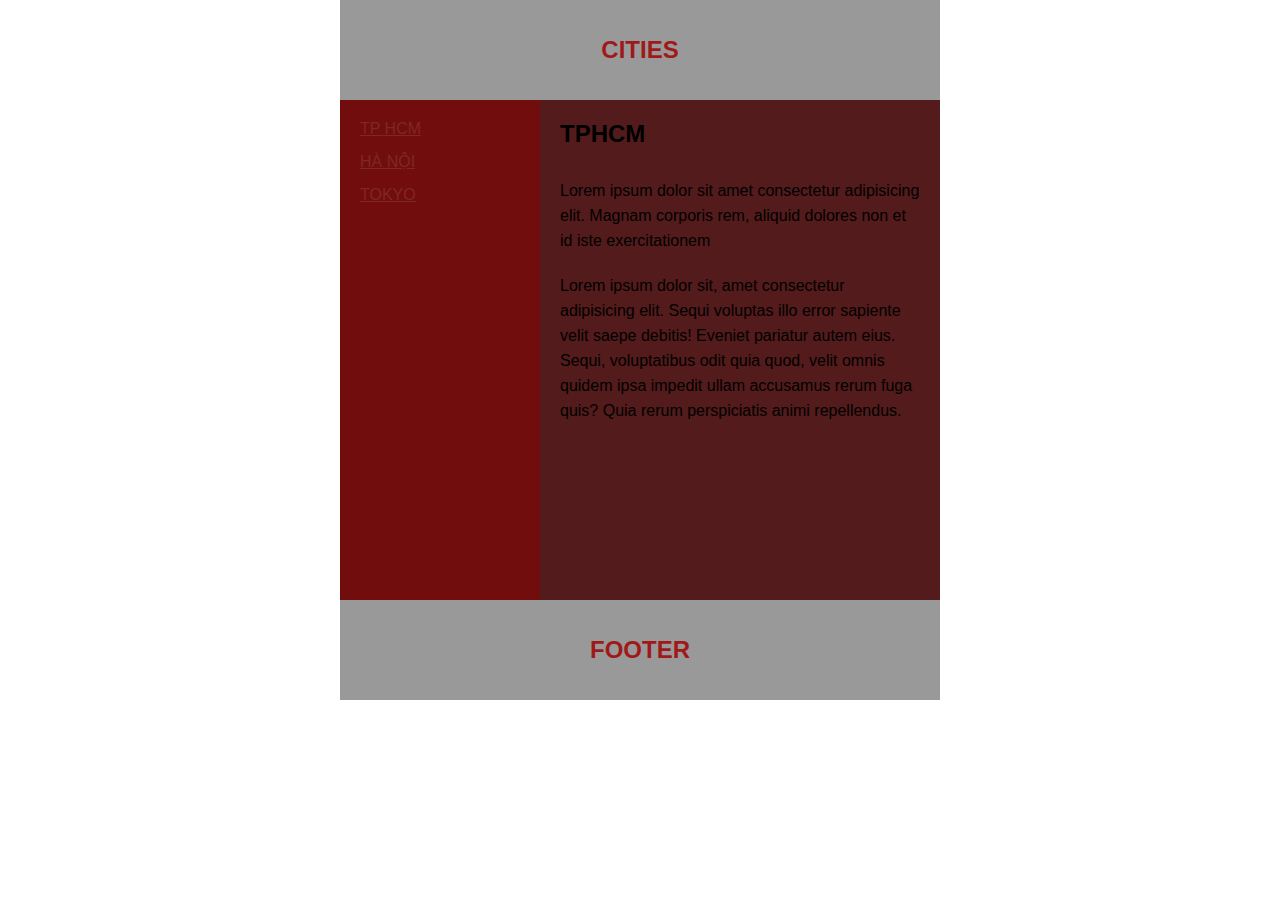
<file: index.html>
<!DOCTYPE html>
<html lang="en">

<head>
  <meta charset="UTF-8">
  <meta http-equiv="X-UA-Compatible" content="IE=edge">
  <meta name="viewport" content="width=device-width, initial-scale=1.0">
  <title>TP HCM</title>
  <link rel="stylesheet" href="./css/style.css">
</head>

<body>

  <div class="container">
    <header>
      <h2>CITIES</h2>
    </header>
    <main>
      <article>
        <a href="./index.html">TP HCM</a>
        <a href="./hanoi.html" target="blank">HÀ NỘI</a>
        <a href="./tokyo.html">TOKYO</a>
      </article>
      <section>
        <h2>TPHCM</h2>
        <p>Lorem ipsum dolor sit amet consectetur adipisicing elit. Magnam corporis rem, aliquid dolores non et id iste
          exercitationem</p>
        <p>Lorem ipsum dolor sit, amet consectetur adipisicing elit. Sequi voluptas illo error sapiente velit saepe
          debitis! Eveniet pariatur autem eius. Sequi, voluptatibus odit quia quod, velit omnis quidem ipsa impedit
          ullam accusamus rerum fuga quis? Quia rerum perspiciatis animi repellendus.</p>
      </section>
    </main>
    <footer>
      <h2>FOOTER</h2>
    </footer>

  </div>

</body>

</html>
</file>
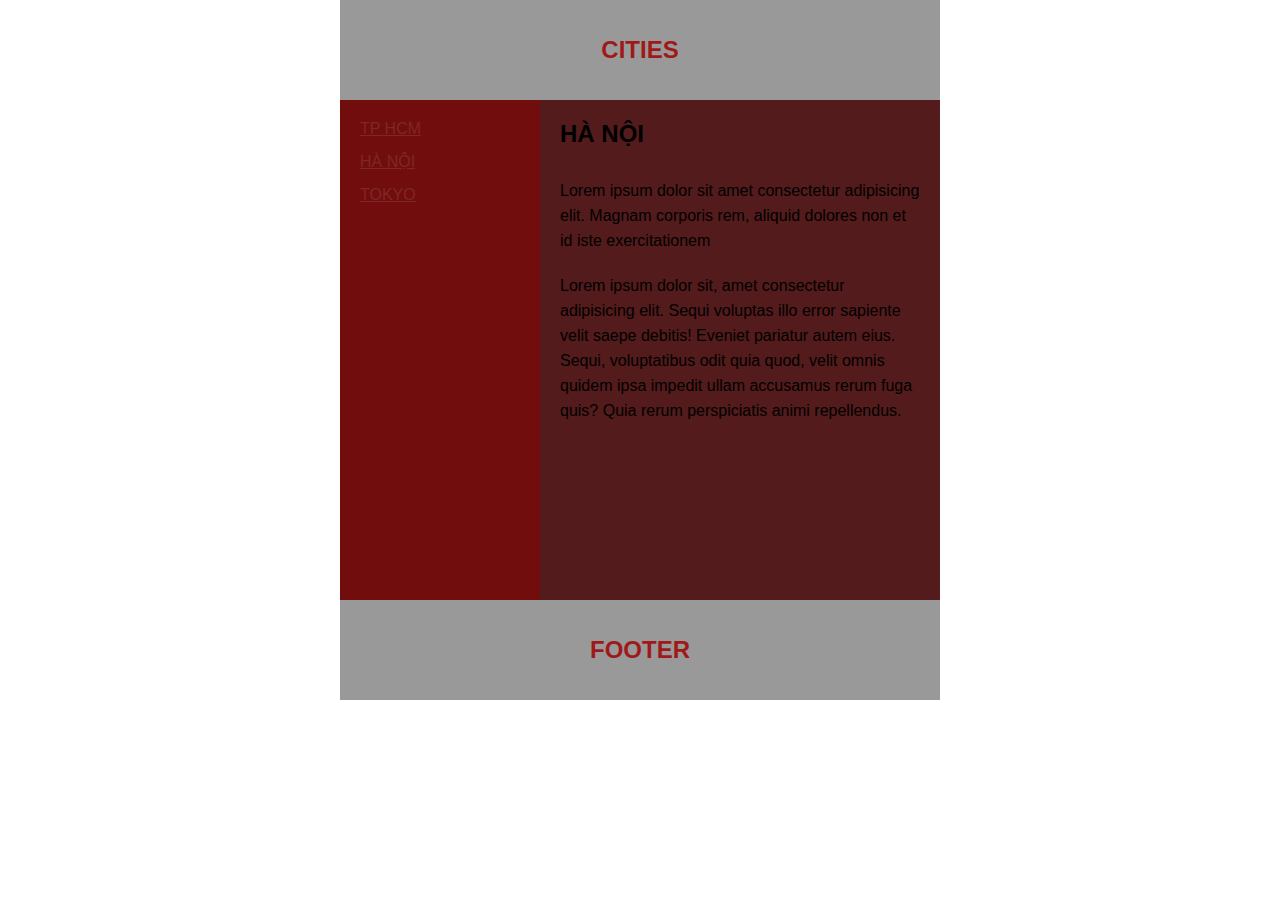
<file: hanoi.html>
<!DOCTYPE html>
<html lang="en">

<head>
  <meta charset="UTF-8">
  <meta http-equiv="X-UA-Compatible" content="IE=edge">
  <meta name="viewport" content="width=device-width, initial-scale=1.0">
  <title>HÀ NỘI</title>
  <link rel="stylesheet" href="./css/style.css">
</head>

<body>

  <div class="container">
    <header>
      <h2>CITIES</h2>
    </header>
    <main>
      <article>
        <a href="./index.html">TP HCM</a>
        <a href="./hanoi.html" target="blank">HÀ NỘI</a>
        <a href="./tokyo.html">TOKYO</a>
      </article>
      <section>
        <h2>HÀ NỘI</h2>
        <p>Lorem ipsum dolor sit amet consectetur adipisicing elit. Magnam corporis rem, aliquid dolores non et id iste
          exercitationem</p>
        <p>Lorem ipsum dolor sit, amet consectetur adipisicing elit. Sequi voluptas illo error sapiente velit saepe
          debitis! Eveniet pariatur autem eius. Sequi, voluptatibus odit quia quod, velit omnis quidem ipsa impedit
          ullam accusamus rerum fuga quis? Quia rerum perspiciatis animi repellendus.</p>
      </section>
    </main>
    <footer>
      <h2>FOOTER</h2>
    </footer>

  </div>

</body>

</html>
</file>
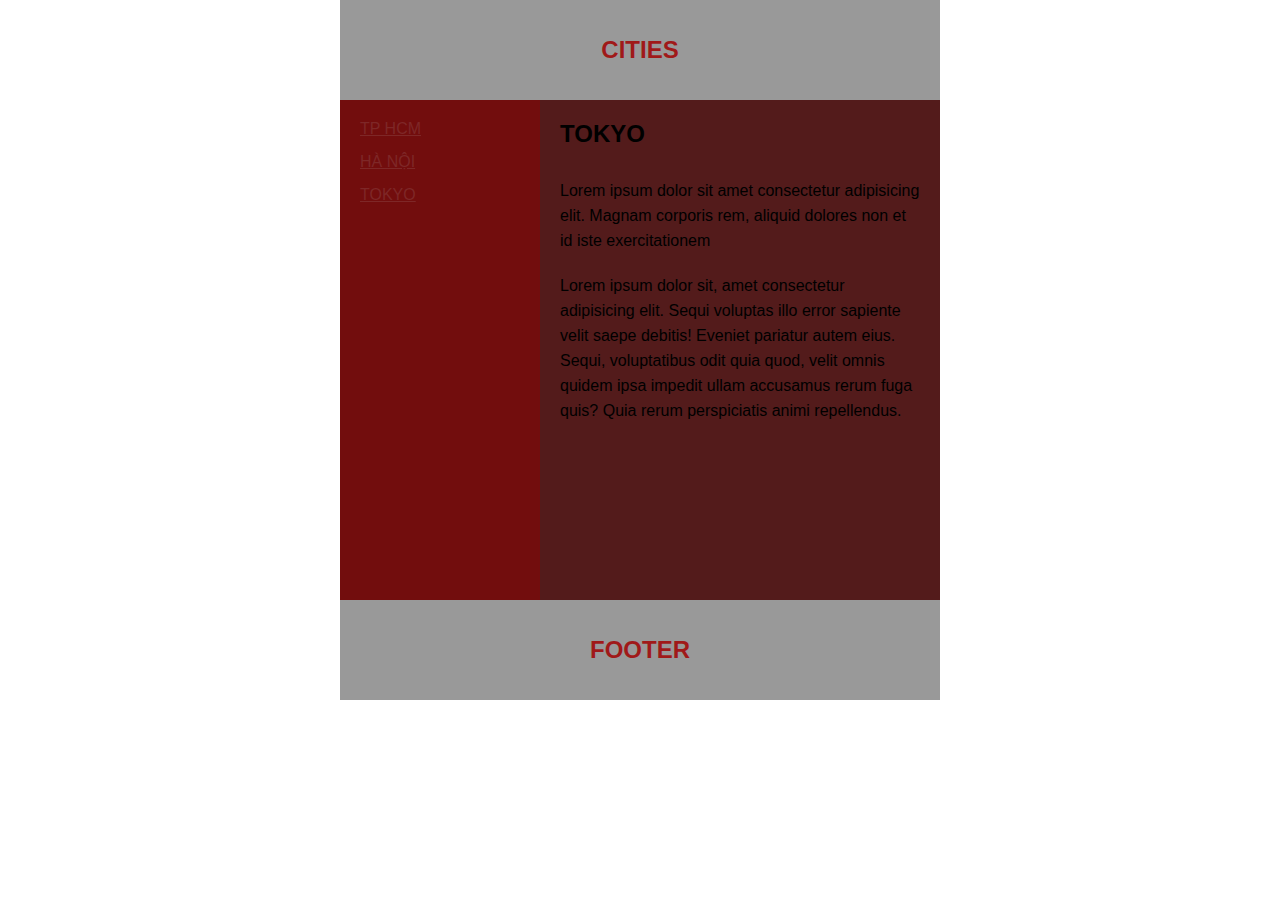
<file: tokyo.html>
<!DOCTYPE html>
<html lang="en">

<head>
  <meta charset="UTF-8">
  <meta http-equiv="X-UA-Compatible" content="IE=edge">
  <meta name="viewport" content="width=device-width, initial-scale=1.0">
  <title>TOKYO</title>
  <link rel="stylesheet" href="./css/style.css">
</head>

<body>

  <div class="container">
    <header>
      <h2>CITIES</h2>
    </header>
    <main>
      <article>
        <a href="./index.html">TP HCM</a>
        <a href="./hanoi.html">HÀ NỘI</a>
        <a href="./tokyo.html">TOKYO</a>
      </article>
      <section>
        <h2>TOKYO</h2>
        <p>Lorem ipsum dolor sit amet consectetur adipisicing elit. Magnam corporis rem, aliquid dolores non et id iste
          exercitationem</p>
        <p>Lorem ipsum dolor sit, amet consectetur adipisicing elit. Sequi voluptas illo error sapiente velit saepe
          debitis! Eveniet pariatur autem eius. Sequi, voluptatibus odit quia quod, velit omnis quidem ipsa impedit
          ullam accusamus rerum fuga quis? Quia rerum perspiciatis animi repellendus.</p>
      </section>
    </main>
    <footer>
      <h2>FOOTER</h2>
    </footer>

  </div>

</body>

</html>
</file>
<file: css/style.css>
* {
    padding: 0;
    margin: 0;
    -webkit-box-sizing: border-box;
            box-sizing: border-box;
  }
  
  html {
    font-family: sans-serif;
  }
  
  .container {
    width: 600px;
    margin: 0 auto;
  }
  
  header, footer {
    width: 600px;
    height: 100px;
    background: #999;
    line-height: 100px;
  }
  
  header h2, footer h2 {
    text-align: center;
    color: rgb(160, 25, 25);
  }
  
  main {
    display: -webkit-box;
    display: -ms-flexbox;
    display: flex;
  }
  
  main article {
    width: 200px;
    height: 500px;
    background: rgb(114, 13, 13);
    padding: 20px;
  }
  
  main article a {
    color: rgb(126, 39, 39);
    display: block;
    margin-bottom: 15px;
  }
  
  main section {
    width: 400px;
    height: 500px;
    background: #531b1b;
    padding: 20px;
  }
  
  main section h2 {
    margin-bottom: 30px;
  }
  
  main section p {
    line-height: 25px;
    margin-bottom: 20px;
  }
  /*# sourceMappingURL=style.css.map */
</file>
